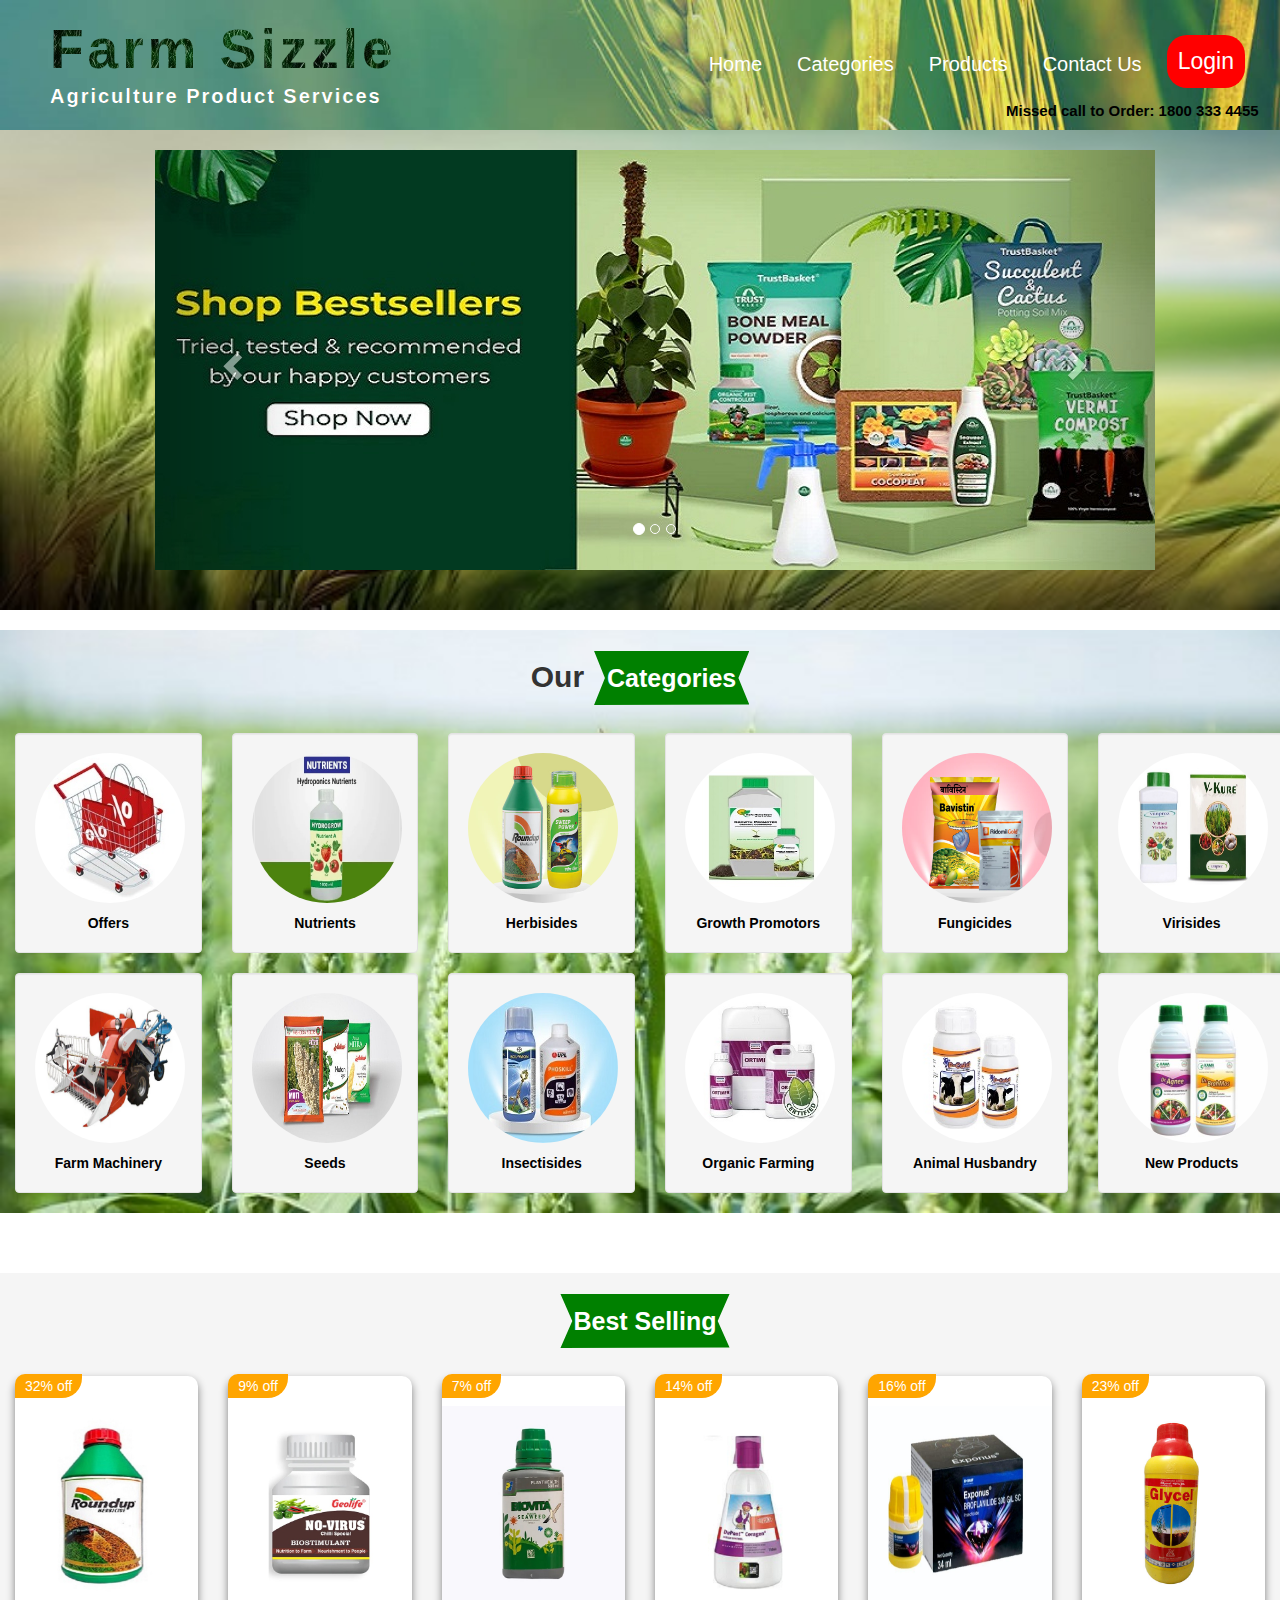
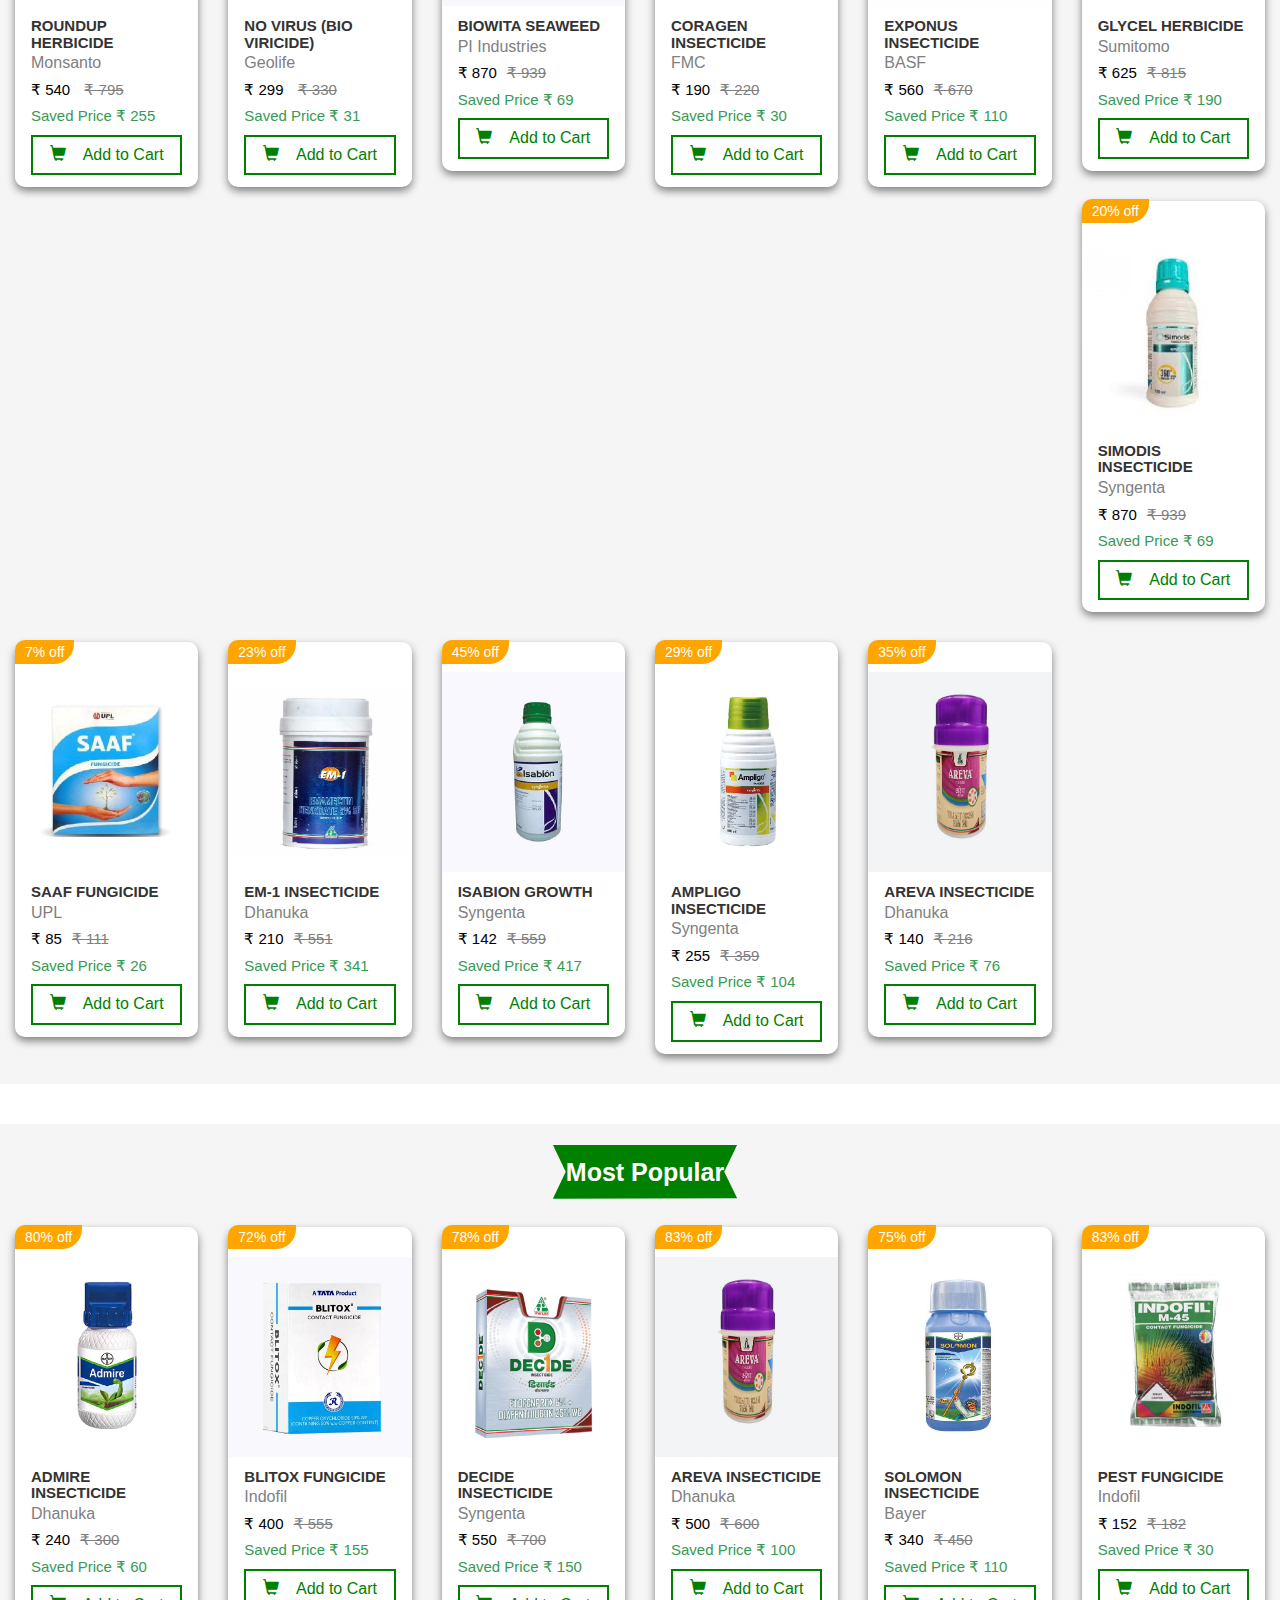
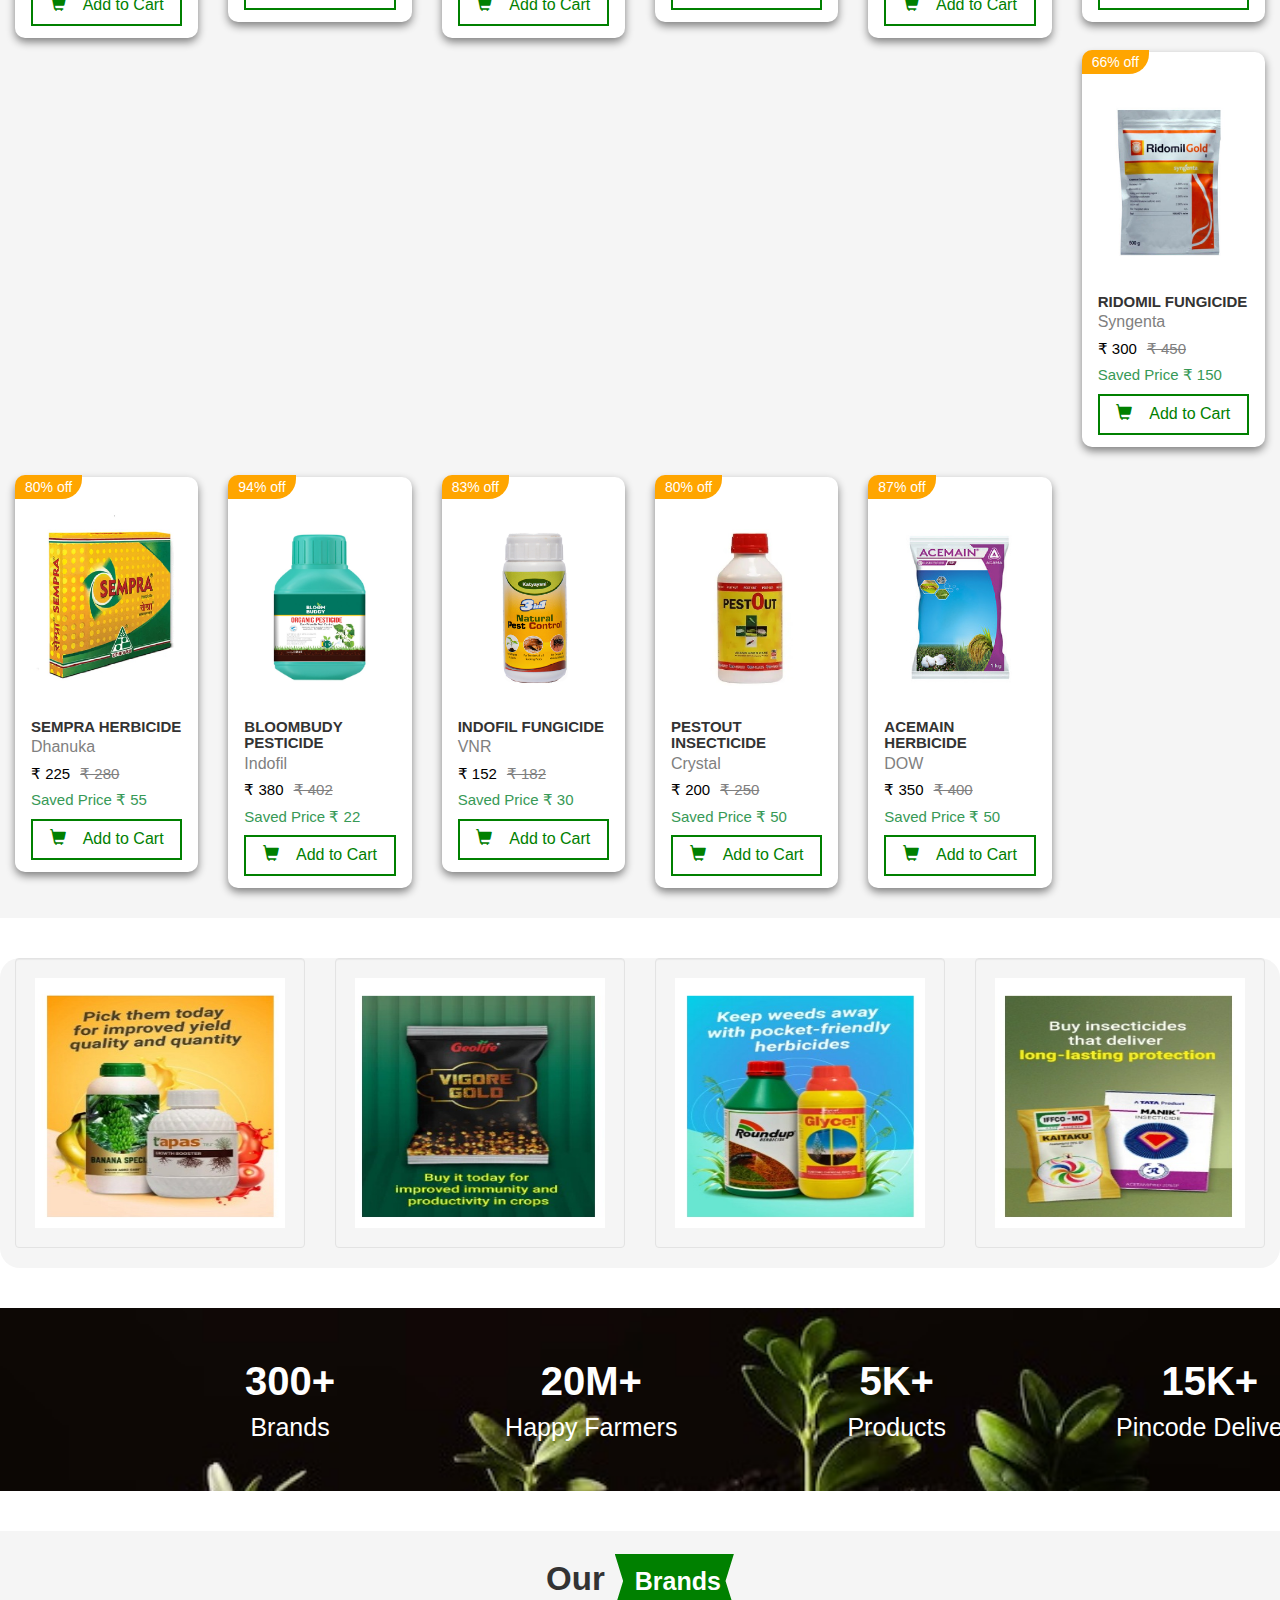
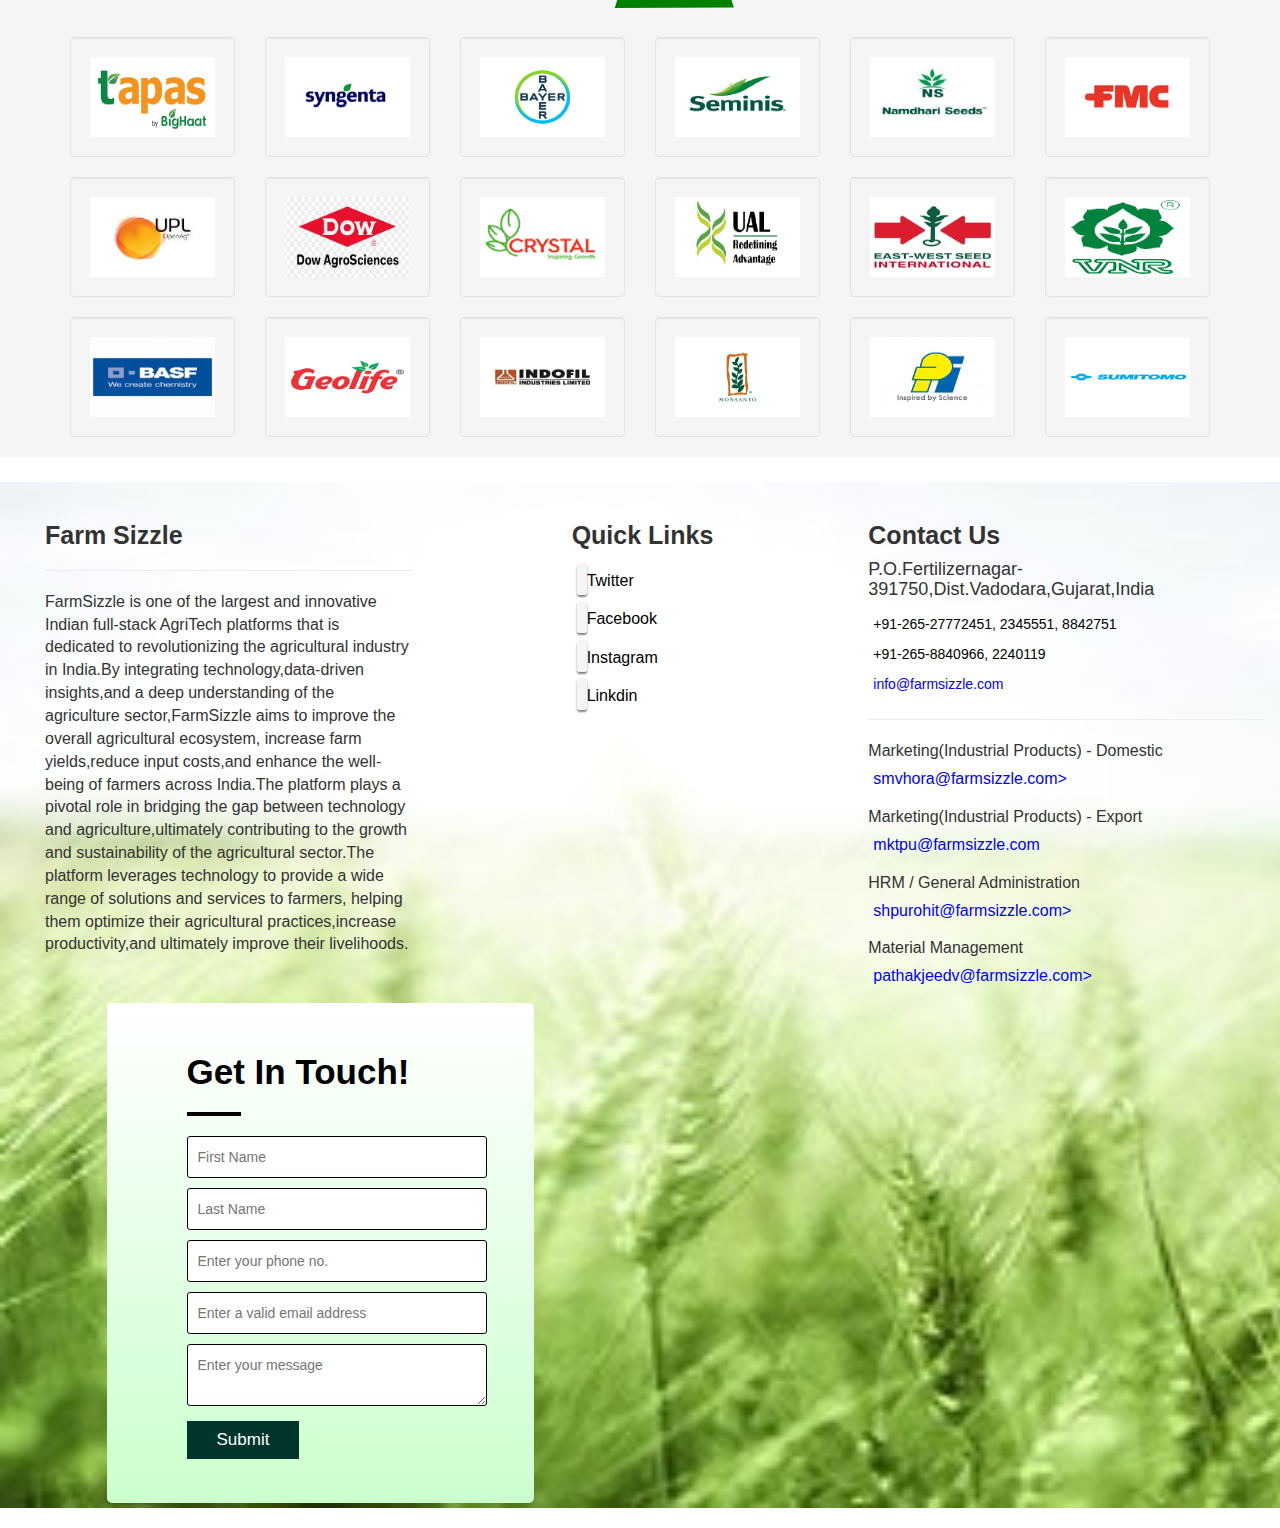
<file: index.html>
<!DOCTYPE html>
<html>
<head>
	<meta charset="utf-8">
	<meta name="viewport" content="width=device-width, initial-scale=1">
	<title>www.farmsizzle.com</title>

    <link rel="stylesheet" href="https://cdnjs.cloudflare.com/ajax/libs/font-awesome/6.5.1/css/all.min.css" integrity="sha512-DTOQO9RWCH3ppGqcWaEA1BIZOC6xxalwEsw9c2QQeAIftl+Vegovlnee1c9QX4TctnWMn13TZye+giMm8e2LwA==" crossorigin="anonymous" referrerpolicy="no-referrer" />

    
    <link rel="stylesheet" type="text/css" href="style.css">
	<link rel="stylesheet" href="https://maxcdn.bootstrapcdn.com/bootstrap/3.4.1/css/bootstrap.min.css">
  <script src="https://ajax.googleapis.com/ajax/libs/jquery/3.5.1/jquery.min.js"></script>
  <script src="https://maxcdn.bootstrapcdn.com/bootstrap/3.4.1/js/bootstrap.min.js"></script>


</head>

<body>
    <script src="farm.js"></script>

	<header>
		<ul>
			<li id="logo">Farm Sizzle<p id="tagline">Agriculture Product Services</p></li>
			<li id="login"><a href="login.php">Login</a></li>
            <li><a href="#contactus">Contact Us</a></li>
            <li><a href="#products">Products</a></li>
            <li><a href="#categories">Categories</a></li>
            <li><a href="#home">Home</a></li>
            <p id="call"><i class="fa-solid fa-phone-volume"></i> Missed call to Order: 1800 333 4455 </p>
		</ul>
	</header>


	<section class="sliding">
	<div class="container-fluid">

    <div id="mycarousel"  class="carousel slide" data-ride="carousel">
			
            <!-- Code for Indicators -->

            <ol class="carousel-indicators">
             
                <li data-target="#mycarousel" class="active"></li>
                <li data-target="#mycarousel"></li>
                <li data-target="#mycarousel"></li>
               


            </ol>  <!-- carousel-indicators-->


            <div class="carousel-inner">
            	 <div class="item active">
            	 	<img src="usethis/shop.jpg">

            	 </div>

                 <div class="item">
            	 	<img src="usethis/shop5.jpg">
            	 </div>

            	 <div class="item">
            	 	<img src="usethis/z7.jpg">
            	 </div>

            </div>  <!-- carousel-inner-->

            <!--- Code for Arrow Effect -->

           <a class="left carousel-control" href="#mycarousel" data-slide="prev">
               <span class="glyphicon glyphicon-chevron-left"></span>
             </a>


            
            <a class="right carousel-control" href="#mycarousel" data-slide="next">
               <span class="glyphicon glyphicon-chevron-right"></span> 
             </a>


		</div>  <!-- end of mycarousel-->

	</div> <!-- end of div container--> 
</section>

<section class="categories" id="categories">
		<h2 class="heading">Our<span>Categories</span></h2>

    <div class="container">
      <div class="row">
              
              <div class="col-sm-2 text-center">
                 <div class="well"><img src="usethis/offer.jpg"><p>Offers</p></div>
              </div>


              <div class="col-sm-2 text-center">
                 <div class="well"><img src="usethis/n.jpg"><p>Nutrients</p></div>
              </div>

              <div class="col-sm-2 text-center">
                 <div class="well"><img src="usethis/herbi.webp"><p>Herbisides</p></div>
              </div>

              <div class="col-sm-2 text-center">
                 <div class="well"><img src="usethis/growth.jpg"><p>Growth Promotors</p></div>
              </div>

              <div class="col-sm-2 text-center">
                 <div class="well"><img src="usethis/fungicide.webp"><p>Fungicides</p></div>
              </div>

              <div class="col-sm-2 text-center">
                 <div class="well"><img src="usethis/viricide.jpg"><p>Virisides</p></div>
              </div>

              <div class="col-sm-2 text-center">
                 <div class="well"><img src="usethis/farm.jpg"><p>Farm Machinery</p></div>
              </div>

              <div class="col-sm-2 text-center">
                 <div class="well"><img src="usethis/seed.jpg"><p>Seeds</p></div>
              </div>

              <div class="col-sm-2 text-center">
                 <div class="well"><img src="usethis/insecticide.jpg"><p>Insectisides</p></div>
              </div>

              <div class="col-sm-2 text-center">
                 <div class="well"><img src="usethis/organic.jpg"><p>Organic Farming</p></div>
              </div>

              <div class="col-sm-2 text-center">
                 <div class="well"><img src="usethis/animal.jpg"><p>Animal Husbandry</p></div>
              </div>

              <div class="col-sm-2 text-center">
                 <div class="well"><img src="usethis/new.jpg"><p>New Products</p></div>
              </div>
         
      </div>  <!--  row 1st--->

</div>
</section>

      <br><br>

      <section class="bestselling" id="products" onclick="addCart()">
    <h2 class="heading"><span>Best Selling</span></h2>
   <div class="container-fluid">
        <div class="row">
              
              <div class="col-sm-2">
                <div class="imagewithdata"><p><span class="offerclass">32% off</span></p><img src="usethis/roundup.jpg">


                    <div class="cost_product_name">
                        <a href="#" class="fas fa-heart"></a>
                        <a href="#" class="fas fa-eye"></a>
                        
                       <h4 id="prod_name">ROUNDUP HERBICIDE</h4>
                       <h4 id="subheading">Monsanto</h4>
                       <h4 id="price">&#8377 540 <s id="p">&#8377 795</s></h4>
                       <h4 id="savedprice"><i class="fa-solid fa-hand-holding-dollar"></i> Saved Price &#8377 255</h4>

                        <p id="cart" onclick="addCart()"> <span class="glyphicon glyphicon-shopping-cart "></span> &nbsp;&nbsp; Add to Cart </p>
                     </div>
               </div>
              </div>

              <div class="col-sm-2">
                <div class="imagewithdata"><p><span class="offerclass">9% off</span></p><img src="usethis/novirus1.jpg">

                    <div class="cost_product_name">
                        <a href="#" class="fas fa-heart"></a>
                        <a href="#" class="fas fa-eye"></a>

                        <h4 id="prod_name">NO VIRUS (BIO VIRICIDE)</h4>
                       <h4 id="subheading">Geolife</h4>
                       <h4 id="price">&#8377 299 <s id="p">&#8377 330</s></h4>
                       <h4 id="savedprice"><i class="fa-solid fa-hand-holding-dollar"></i> Saved Price &#8377 31</h4>

                        <p id="cart"> <span class="glyphicon glyphicon-shopping-cart "></span> &nbsp;&nbsp; Add to Cart </p>
                     </div>
               </div>
              </div>

              <div class="col-sm-2">
                <div class="imagewithdata"><p><span class="offerclass">7% off</span></p><img src="usethis/biovita.jpg">

                    <div class="cost_product_name">
                        <a href="#" class="fas fa-heart"></a>
                        <a href="#" class="fas fa-eye"></a>
                       <h4 id="prod_name">BIOWITA SEAWEED</h4>
                       <h4 id="subheading">PI Industries</h4>
                       <h4 id="price">&#8377 870<s id="p">&#8377 939</s></h4>
                       <h4 id="savedprice"><i class="fa-solid fa-hand-holding-dollar"></i> Saved Price &#8377 69</h4>

                        <p id="cart"> <span class="glyphicon glyphicon-shopping-cart "></span> &nbsp;&nbsp; Add to Cart </p>
                     </div>
               </div>
              </div>

              <div class="col-sm-2">
                <div class="imagewithdata"><p><span class="offerclass">14% off</span></p><img src="usethis/coragen.jpg">

                    <div class="cost_product_name">
                        <a href="#" class="fas fa-heart"></a>
                        <a href="#" class="fas fa-eye"></a>
                       <h4 id="prod_name">CORAGEN INSECTICIDE</h4>
                       <h4 id="subheading">FMC</h4>
                       <h4 id="price">&#8377 190<s id="p">&#8377 220</s></h4>
                       <h4 id="savedprice"><i class="fa-solid fa-hand-holding-dollar"></i> Saved Price &#8377 30</h4>

                        <p id="cart"> <span class="glyphicon glyphicon-shopping-cart "></span> &nbsp;&nbsp; Add to Cart </p>
                     </div>
               </div>
              </div>

              <div class="col-sm-2">
                <div class="imagewithdata"><p><span class="offerclass">16% off</span></p><img src="usethis/exponus.jpeg">

                    <div class="cost_product_name">
                        <a href="#" class="fas fa-heart"></a>
                        <a href="#" class="fas fa-eye"></a>
                       <h4 id="prod_name">EXPONUS INSECTICIDE</h4>
                       <h4 id="subheading">BASF</h4>
                       <h4 id="price">&#8377 560<s id="p">&#8377 670</s></h4>
                       <h4 id="savedprice"><i class="fa-solid fa-hand-holding-dollar"></i> Saved Price &#8377 110</h4>


                        <p id="cart"> <span class="glyphicon glyphicon-shopping-cart "></span> &nbsp;&nbsp; Add to Cart </p>
                     </div>
               </div>
              </div>

              <div class="col-sm-2">
                <div class="imagewithdata"><p><span class="offerclass">23% off</span></p><img src="usethis/glycel.jpg">

                    <div class="cost_product_name">
                        <a href="#" class="fas fa-heart"></a>
                        <a href="#" class="fas fa-eye"></a>
                       <h4 id="prod_name">GLYCEL HERBICIDE</h4>
                       <h4 id="subheading">Sumitomo</h4>
                       <h4 id="price">&#8377 625<s id="p">&#8377 815</s></h4>
                       <h4 id="savedprice"><i class="fa-solid fa-hand-holding-dollar"></i> Saved Price &#8377 190</h4>

                       <p id="cart"> <span class="glyphicon glyphicon-shopping-cart "></span> &nbsp;&nbsp; Add to Cart </p>
                     </div>
               </div>
              </div>

              <div class="col-sm-2">
                <div class="imagewithdata"><p><span class="offerclass">20% off</span></p><img src="usethis/simodis1.jpg">

                    <div class="cost_product_name">
                        <a href="#" class="fas fa-heart"></a>
                        <a href="#" class="fas fa-eye"></a>
                       <h4 id="prod_name">SIMODIS INSECTICIDE</h4>
                       <h4 id="subheading">Syngenta</h4>
                       <h4 id="price">&#8377 870<s id="p">&#8377 939</s></h4>
                       <h4 id="savedprice"><i class="fa-solid fa-hand-holding-dollar"></i> Saved Price &#8377 69</h4>

                       <p id="cart"> <span class="glyphicon glyphicon-shopping-cart "></span> &nbsp;&nbsp; Add to Cart </p>
                     </div>
               </div>
              </div>

              <div class="col-sm-2">
                <div class="imagewithdata"><p><span class="offerclass">7% off</span></p><img src="usethis/saaf.jpg">

                    <div class="cost_product_name">
                        <a href="#" class="fas fa-heart"></a>
                        <a href="#" class="fas fa-eye"></a>
                       <h4 id="prod_name">SAAF FUNGICIDE</h4>
                       <h4 id="subheading">UPL</h4>
                       <h4 id="price">&#8377 85<s id="p">&#8377 111</s></h4>
                        <h4 id="savedprice"><i class="fa-solid fa-hand-holding-dollar"></i> Saved Price &#8377 26</h4>

                        <p id="cart"> <span class="glyphicon glyphicon-shopping-cart "></span> &nbsp;&nbsp; Add to Cart </p>
                     </div>
               </div>
              </div>

              <div class="col-sm-2">
                <div class="imagewithdata"><p><span class="offerclass">23% off</span></p><img src="usethis/em1.jpg">

                    <div class="cost_product_name">
                        <a href="#" class="fas fa-heart"></a>
                        <a href="#" class="fas fa-eye"></a>
                       <h4 id="prod_name">EM-1 INSECTICIDE</h4>
                       <h4 id="subheading">Dhanuka</h4>
                       <h4 id="price">&#8377 210<s id="p">&#8377 551</s></h4>
                        <h4 id="savedprice"><i class="fa-solid fa-hand-holding-dollar"></i> Saved Price &#8377 341</h4>


                        <p id="cart"> <span class="glyphicon glyphicon-shopping-cart "></span> &nbsp;&nbsp; Add to Cart </p>
                     </div>
               </div>
              </div>

              <div class="col-sm-2">
                <div class="imagewithdata"><p><span class="offerclass">45% off</span></p><img src="usethis/isabion.jpg">

                    <div class="cost_product_name">
                        <a href="#" class="fas fa-heart"></a>
                        <a href="#" class="fas fa-eye"></a>
                       <h4 id="prod_name">ISABION GROWTH</h4>
                       <h4 id="subheading">Syngenta</h4>
                       <h4 id="price">&#8377 142<s id="p">&#8377 559</s></h4>
                        <h4 id="savedprice"><i class="fa-solid fa-hand-holding-dollar"></i> Saved Price &#8377 417</h4>

                        <p id="cart"> <span class="glyphicon glyphicon-shopping-cart "></span> &nbsp;&nbsp; Add to Cart </p>
                     </div>
               </div>
              </div>

              <div class="col-sm-2">
                <div class="imagewithdata"><p><span class="offerclass">29% off</span></p><img src="usethis/ampligo.jpg">

                    <div class="cost_product_name">
                        <a href="#" class="fas fa-heart"></a>
                        <a href="#" class="fas fa-eye"></a>
                       <h4 id="prod_name">AMPLIGO INSECTICIDE</h4>
                       <h4 id="subheading">Syngenta</h4>
                       <h4 id="price">&#8377 255<s id="p">&#8377 359</s></h4>
                        <h4 id="savedprice"><i class="fa-solid fa-hand-holding-dollar"></i> Saved Price &#8377 104</h4>

                        <p id="cart"> <span class="glyphicon glyphicon-shopping-cart "></span> &nbsp;&nbsp; Add to Cart </p>
                     </div>
               </div>
              </div>

              <div class="col-sm-2">
                <div class="imagewithdata"><p><span class="offerclass">35% off</span></p><img src="usethis/areva.jpg">

                    <div class="cost_product_name">
                        <a href="#" class="fas fa-heart"></a>
                        <a href="#" class="fas fa-eye"></a>
                       <h4 id="prod_name">AREVA INSECTICIDE</h4>
                       <h4 id="subheading">Dhanuka</h4>
                       <h4 id="price">&#8377 140<s id="p">&#8377 216</s></h4>
                        <h4 id="savedprice"><i class="fa-solid fa-hand-holding-dollar"></i> Saved Price &#8377 76</h4>

                        <p id="cart"> <span class="glyphicon glyphicon-shopping-cart "></span> &nbsp;&nbsp; Add to Cart </p>
                     </div>
               </div>
              </div>

          </div>

      </div>

  </section>
<br>

<section class="mostpopular" id="products" onclick="addCart(">
    <h2 class="heading"><span>Most Popular</span></h2>

    <div class="container-fluid">
        <div class="row">

        	<div class="col-sm-2">
                <div class="imagewithdata"><p><span class="offerclass">80% off</span></p><img src="usethis/admire.jpg">

                    <div class="cost_product_name">
                        <a href="#" class="fas fa-heart"></a>
                        <a href="#" class="fas fa-eye"></a>
                       <h4 id="prod_name">ADMIRE INSECTICIDE</h4>
                       <h4 id="subheading">Dhanuka</h4>
                       <h4 id="price">&#8377 240<s id="p">&#8377 300</s></h4>
                       <h4 id="savedprice"><i class="fa-solid fa-hand-holding-dollar"></i> Saved Price &#8377 60</h4>


                        <p id="cart"> <span class="glyphicon glyphicon-shopping-cart "></span> &nbsp;&nbsp; Add to Cart </p>
                     </div>
               </div>
              </div>

               <div class="col-sm-2">
                <div class="imagewithdata"><p><span class="offerclass">72% off</span></p><img src="usethis/blitox.webp">

                    <div class="cost_product_name">
                        <a href="#" class="fas fa-heart"></a>
                        <a href="#" class="fas fa-eye"></a>
                       <h4 id="prod_name">BLITOX FUNGICIDE</h4>
                       <h4 id="subheading">Indofil</h4>
                       <h4 id="price">&#8377 400<s id="p">&#8377 555</s></h4>
                       <h4 id="savedprice"><i class="fa-solid fa-hand-holding-dollar"></i> Saved Price &#8377 155</h4>

                        <p id="cart"> <span class="glyphicon glyphicon-shopping-cart "></span> &nbsp;&nbsp; Add to Cart </p>
                     </div>
               </div>
              </div>

              <div class="col-sm-2">
                <div class="imagewithdata"><p><span class="offerclass">78% off</span></p><img src="usethis/decide.jpg">

                    <div class="cost_product_name">
                        <a href="#" class="fas fa-heart"></a>
                        <a href="#" class="fas fa-eye"></a>
                       <h4 id="prod_name">DECIDE INSECTICIDE</h4>
                       <h4 id="subheading">Syngenta</h4>
                       <h4 id="price">&#8377 550<s id="p">&#8377 700</s></h4>
                       <h4 id="savedprice"><i class="fa-solid fa-hand-holding-dollar"></i> Saved Price &#8377 150</h4>

                        <p id="cart"> <span class="glyphicon glyphicon-shopping-cart "></span> &nbsp;&nbsp; Add to Cart </p>
                     </div>
               </div>
              </div>

              <div class="col-sm-2">
                <div class="imagewithdata"><p><span class="offerclass">83% off</span></p><img src="usethis/areva.jpg">

                    <div class="cost_product_name">
                        <a href="#" class="fas fa-heart"></a>
                        <a href="#" class="fas fa-eye"></a>
                       <h4 id="prod_name">AREVA INSECTICIDE</h4>
                       <h4 id="subheading">Dhanuka</h4>
                       <h4 id="price">&#8377 500<s id="p">&#8377 600</s></h4>
                       <h4 id="savedprice"><i class="fa-solid fa-hand-holding-dollar"></i> Saved Price &#8377 100</h4>

                        <p id="cart"> <span class="glyphicon glyphicon-shopping-cart "></span> &nbsp;&nbsp; Add to Cart </p>
                     </div>
               </div>
              </div>

             

              <div class="col-sm-2">
                <div class="imagewithdata"><p><span class="offerclass">75% off</span></p><img src="usethis/solomon.jpg">

                    <div class="cost_product_name">
                        <a href="#" class="fas fa-heart"></a>
                        <a href="#" class="fas fa-eye"></a>
                       <h4 id="prod_name">SOLOMON INSECTICIDE</h4>
                       <h4 id="subheading">Bayer</h4>
                       <h4 id="price">&#8377 340<s id="p">&#8377 450</s></h4>
                       <h4 id="savedprice"><i class="fa-solid fa-hand-holding-dollar"></i> Saved Price &#8377 110</h4>

                        <p id="cart"> <span class="glyphicon glyphicon-shopping-cart "></span> &nbsp;&nbsp; Add to Cart </p>
                     </div>
               </div>
              </div>

              <div class="col-sm-2">
                <div class="imagewithdata"><p><span class="offerclass">83% off</span></p><img src="usethis/indofil.jpg">

                    <div class="cost_product_name">
                        <a href="#" class="fas fa-heart"></a>
                        <a href="#" class="fas fa-eye"></a>
                       <h4 id="prod_name">PEST FUNGICIDE</h4>
                       <h4 id="subheading">Indofil</h4>
                       <h4 id="price">&#8377 152<s id="p">&#8377 182</s></h4>
                       <h4 id="savedprice"><i class="fa-solid fa-hand-holding-dollar"></i> Saved Price &#8377 30</h4>

                        <p id="cart"> <span class="glyphicon glyphicon-shopping-cart "></span> &nbsp;&nbsp; Add to Cart </p>
                     </div>
               </div>
              </div>

              <div class="col-sm-2">
                <div class="imagewithdata"><p><span class="offerclass">66% off</span></p><img src="usethis/ridomil.jpg">

                    <div class="cost_product_name">
                        <a href="#" class="fas fa-heart"></a>
                        <a href="#" class="fas fa-eye"></a>
                       <h4 id="prod_name">RIDOMIL FUNGICIDE</h4>
                       <h4 id="subheading">Syngenta</h4>
                       <h4 id="price">&#8377 300<s id="p">&#8377 450</s></h4>
                       <h4 id="savedprice"><i class="fa-solid fa-hand-holding-dollar"></i> Saved Price &#8377 150</h4>

                        <p id="cart"> <span class="glyphicon glyphicon-shopping-cart "></span> &nbsp;&nbsp; Add to Cart </p>
                     </div>
               </div>
              </div>

              <div class="col-sm-2">
                <div class="imagewithdata"><p><span class="offerclass">80% off</span></p><img src="usethis/sempra.jpg">

                    <div class="cost_product_name">
                        <a href="#" class="fas fa-heart"></a>
                        <a href="#" class="fas fa-eye"></a>
                       <h4 id="prod_name">SEMPRA HERBICIDE</h4>
                       <h4 id="subheading">Dhanuka</h4>
                       <h4 id="price">&#8377 225<s id="p">&#8377 280</s></h4>
                       <h4 id="savedprice"><i class="fa-solid fa-hand-holding-dollar"></i> Saved Price &#8377 55</h4>

                        <p id="cart"> <span class="glyphicon glyphicon-shopping-cart "></span> &nbsp;&nbsp; Add to Cart </p>
                     </div>
               </div>
              </div>

              <div class="col-sm-2">
                <div class="imagewithdata"><p><span class="offerclass">94% off</span></p><img src="usethis/bloombuddy.jpg">

                    <div class="cost_product_name">
                        <a href="#" class="fas fa-heart"></a>
                        <a href="#" class="fas fa-eye"></a>
                       <h4 id="prod_name">BLOOMBUDY PESTICIDE</h4>
                       <h4 id="subheading">Indofil</h4>
                       <h4 id="price">&#8377 380<s id="p">&#8377 402</s></h4>
                       <h4 id="savedprice"><i class="fa-solid fa-hand-holding-dollar"></i> Saved Price &#8377 22</h4>

                        <p id="cart"> <span class="glyphicon glyphicon-shopping-cart "></span> &nbsp;&nbsp; Add to Cart </p>
                     </div>
               </div>
              </div>

              <div class="col-sm-2">
                <div class="imagewithdata"><p><span class="offerclass">83% off</span></p><img src="usethis/pest.png">

                    <div class="cost_product_name">
                        <a href="#" class="fas fa-heart"></a>
                        <a href="#" class="fas fa-eye"></a>
                       <h4 id="prod_name">INDOFIL FUNGICIDE</h4>
                       <h4 id="subheading">VNR</h4>
                       <h4 id="price">&#8377 152<s id="p">&#8377 182</s></h4>
                       <h4 id="savedprice"><i class="fa-solid fa-hand-holding-dollar"></i> Saved Price &#8377 30</h4>

                        <p id="cart"> <span class="glyphicon glyphicon-shopping-cart "></span> &nbsp;&nbsp; Add to Cart </p>
                     </div>
               </div>
              </div>

              <div class="col-sm-2">
                <div class="imagewithdata"><p><span class="offerclass">80% off</span></p><img src="usethis/pestout.jpg">

                    <div class="cost_product_name">
                        <a href="#" class="fas fa-heart"></a>
                        <a href="#" class="fas fa-eye"></a>
                       <h4 id="prod_name">PESTOUT INSECTICIDE</h4>
                       <h4 id="subheading">Crystal</h4>
                       <h4 id="price">&#8377 200<s id="p">&#8377 250</s></h4>
                       <h4 id="savedprice"><i class="fa-solid fa-hand-holding-dollar"></i> Saved Price &#8377 50</h4>

                        <p id="cart"> <span class="glyphicon glyphicon-shopping-cart "></span> &nbsp;&nbsp; Add to Cart </p>
                     </div>
               </div>
              </div>

              <div class="col-sm-2">
                <div class="imagewithdata"><p><span class="offerclass">87% off</span></p><img src="usethis/acemain.jpg">

                    <div class="cost_product_name">
                        <a href="#" class="fas fa-heart"></a>
                        <a href="#" class="fas fa-eye"></a>
                       <h4 id="prod_name">ACEMAIN HERBICIDE</h4>
                       <h4 id="subheading">DOW</h4>
                       <h4 id="price">&#8377 350<s id="p">&#8377 400</s></h4>
                       <h4 id="savedprice"><i class="fa-solid fa-hand-holding-dollar"></i> Saved Price &#8377 50</h4>

                        <p id="cart"> <span class="glyphicon glyphicon-shopping-cart "></span> &nbsp;&nbsp; Add to Cart </p>
                     </div>
               </div>
              </div>



   </section>


<section class="others">
    
  <div class="container-fluid">
      <div class="row">
              
              <div class="col-sm-3 text-center">
                 <div class="well"><img src="usethis/1.jfif"></div>
              </div>


              <div class="col-sm-3 text-center">
                 <div class="well"><img src="usethis/2.jfif"></div> 
              </div>


              <div class="col-sm-3 text-center">
                 <div class="well"><img src="usethis/3.jfif"></div>
              </div>


              <div class="col-sm-3 text-center">
                 <div class="well"><img src="usethis/4.jfif"></div> 
              </div>

              
      </div>  <!--  row 1st--->

</div>
</section>
<br><br>

<div class="counter-up">
  <div class="content">
   
    <div class="box">
      <div class="counter">300+</div>
      <div class="text">Brands</div>
    </div>

    <div class="box">
      <div class="counter">20M+</div>
      <div class="text">Happy Farmers</div>
    </div>

    <div class="box">
      <div class="counter">5K+</div>
      <div class="text">Products</div>
    </div>

    <div class="box">
      <div class="counter">15K+</div>
      <div class="text">Pincode Delivery</div>
    </div>


  </div>
</div>
<br>

<section class="brand">
     <h2 class="heading">Our<span> Brands</span></h2>
    <div class="container">
      <div class="row">
              
              <div class="col-sm-2 text-center">
                 <div class="well"><img src="usethis/s1.png"></div>
              </div>


              <div class="col-sm-2 text-center">
                 <div class="well"><img src="usethis/s2.png"></div> 
              </div>


              <div class="col-sm-2 text-center">
                 <div class="well"><img src="usethis/s3.png"></div>
              </div>


              <div class="col-sm-2 text-center">
                 <div class="well"><img src="usethis/s4.png"></div> 
              </div>

              <div class="col-sm-2 text-center">
                <div class="well"><img src="usethis/s5.jfif"></div> 
              </div>

              <div class="col-sm-2 text-center">
                <div class="well"><img src="usethis/s6.png"></div> 
              </div>
         
              <div class="col-sm-2 text-center">
                 <div class="well"><img src="usethis/s7.jfif"></div>
              </div>


              <div class="col-sm-2 text-center">
                 <div class="well"><img src="usethis/s8.png"></div>
              </div>


              <div class="col-sm-2 text-center">
                 <div class="well"><img src="usethis/s9.png"></div>
              </div>


              <div class="col-sm-2 text-center">
                 <div class="well"><img src="usethis/s10.png"></div> 
              </div>

              <div class="col-sm-2 text-center">
                <div class="well"><img src="usethis/s11.jpg"></div> 
              </div>

              <div class="col-sm-2 text-center">
                <div class="well"><img src="usethis/s12.png"></div> 
              </div>


              <div class="col-sm-2 text-center">
                 <div class="well"><img src="usethis/s13.png"></div>
              </div>


              <div class="col-sm-2 text-center">
                 <div class="well"><img src="usethis/s14.png"></div>
              </div>


              <div class="col-sm-2 text-center">
                 <div class="well"><img src="usethis/s15.jpg"></div>
              </div>


              <div class="col-sm-2 text-center">
                 <div class="well"><img src="usethis/s16.png"></div> 
              </div>

              <div class="col-sm-2 text-center">
                <div class="well"><img src="usethis/s17.jpg"></div> 
              </div>

              <div class="col-sm-2 text-center">
                <div class="well"><img src="usethis/s18.png"></div> 
              </div>
         
      </div>  <!--  row 1st--->

</div>
</section>


<section class="footer">
    
  <div class="container-fluid">
      <div class="row">
              
            <div class="col-sm-4">
                <div class="farm">

            <h3>Farm Sizzle</h3>
            <hr>
            <p>FarmSizzle is one of the largest and innovative Indian full-stack AgriTech platforms that is dedicated to revolutionizing the agricultural industry in India.By integrating technology,data-driven insights,and a deep understanding of the agriculture sector,FarmSizzle aims to improve the overall agricultural ecosystem, increase farm yields,reduce input costs,and enhance the well-being of farmers across India.The platform plays a pivotal role in bridging the gap between technology and agriculture,ultimately contributing to the growth and sustainability of the agricultural sector.The platform leverages technology to provide a wide range of solutions and services to farmers, helping them optimize their agricultural practices,increase productivity,and ultimately improve their livelihoods.</p>

                </div>
            </div>


            <div class="col-sm-4">
                <div class="links">
            <h3>Quick Links</h3>
            <a href="#"><i class="fa-brands fa-square-x-twitter" id="twitter"></i> Twitter</a>
            <a href="#"><i class="fa-brands fa-square-facebook" id="facebook"></i> Facebook</a>
            <a href="#"><i class="fa-brands fa-square-instagram" id="insta"></i> Instagram</a>
            <a href="#"><i class="fa-brands fa-linkedin" id="linkdin"></i> Linkdin</a>
                </div>
            
            </div>


            <div class="col-sm-4">
            <div class="contactinfo" id="contactus">
            <h3>Contact Us</h3>
            <h4><i class="fa-solid fa-location-dot"></i> P.O.Fertilizernagar-391750,Dist.Vadodara,Gujarat,India</h4>
            <a href="#"><i class="fa-solid fa-phone"></i> +91-265-27772451, 2345551, 8842751</a>
            <a href="#"><i class="fa-solid fa-phone"></i> +91-265-8840966, 2240119</a>
            <a href="#" class="contact"><i class="fa-solid fa-envelope" id="mail"></i> info@farmsizzle.com</a>
            <hr>
            <p>Marketing(Industrial Products) - Domestic<a href="#" class="contact"><i class="fa-solid fa-envelope" id="mail"></i>   smvhora@farmsizzle.com></a></p>
            <p>Marketing(Industrial Products) - Export<a href="#" class="contact"><i class="fa-solid fa-envelope" id="mail"></i>     mktpu@farmsizzle.com</a></p>
            <p>HRM / General Administration<a href="#" class="contact"><i class="fa-solid fa-envelope" id="mail"></i>                shpurohit@farmsizzle.com></a></p>
            <p>Material Management<a href="#" class="contact" ><i class="fa-solid fa-envelope" id="mail"></i>                         pathakjeedv@farmsizzle.com></a></p>

            </div>
        </div>

<div class="map">


        <div class="col-sm-6">

            <div id="formdiv">
        <form>
            <table>
                <tr>
                    <th><h3>Get In Touch!</h3><hr></th>
                </tr>

                <tr>
                     <td><input type="text" class="inputclass" placeholder="First Name" required></td>
                </tr>

                <tr>
                     <td><input type="text" class="inputclass" placeholder="Last Name" required></td>
                </tr>

                
                <tr>
                     <td><input type="text" class="inputclass" placeholder="Enter your phone no." required></td>
                </tr>

                <tr>
                     <td><input type="text" class="inputclass" placeholder="Enter a valid email address" required></td>
                </tr>

                <tr>
                    <td>
                        <textarea  class="inputclass" placeholder="Enter your message" required></textarea>
                    </td>
                </tr>

                <tr>
                     <td>
                      <input type="submit" value="Submit" class="btnclass">
                     </td>
                </tr>
                
            </table>

        </form>
        
    </div>

        </div>

             

        <div class="col-sm-6">

              

            <iframe src="https://www.google.com/maps/embed?pb=!1m14!1m8!1m3!1d15131.79923772078!2d73.8656595!3d18.5311701!3m2!1i1024!2i768!4f13.1!3m3!1m2!1s0x3bc2c0f555bf965d%3A0x4dbf1000c873a42d!2sAISSMS%20College%20of%20Engineering!5e0!3m2!1sen!2sin!4v1704986641158!5m2!1sen!2sin" width="600" height="450" style="border:0;" allowfullscreen="" loading="lazy" referrerpolicy="no-referrer-when-downgrade"></iframe>
               
                
        </div>
                

</div>
<!--<div class="map">
    <div class="row">

      <div class="mapclass">
           <h2>Deccan Branch</h2>

            <iframe src="https://www.google.com/maps/embed?pb=!1m18!1m12!1m3!1d3783.290507956198!2d73.83044768885496!3d18.515769700000003!2m3!1f0!2f0!3f0!3m2!1i1024!2i768!4f13.1!3m3!1m2!1s0x3bc2c078508dede3%3A0x7d4ac4fd7fc8e015!2sAxis%20Bank%20Branch!5e0!3m2!1sen!2sin!4v1704431207753!5m2!1sen!2sin" width="300" height="250" style="border:0;" allowfullscreen="" loading="lazy" referrerpolicy="no-referrer-when-downgrade"></iframe>
           
      </div>

      <div class="mapclass">
           <h2>Kothrud</h2>
          
            <iframe src="https://www.google.com/maps/embed?pb=!1m18!1m12!1m3!1d3782.949809816069!2d73.86308457519186!3d18.531170082564543!2m3!1f0!2f0!3f0!3m2!1i1024!2i768!4f13.1!3m3!1m2!1s0x3bc2c0f555bf965d%3A0x4dbf1000c873a42d!2sAISSMS%20College%20of%20Engineering!5e0!3m2!1sen!2sin!4v1704431458175!5m2!1sen!2sin" width="300" height="250" style="border:0;" allowfullscreen="" loading="lazy" referrerpolicy="no-referrer-when-downgrade"></iframe>
           
      </div>
  </div>
</div>-->

             
      </div> 

</div>

</section>
<br>




</body>
</html>
</file>
<file: style.css>
body
{
	
	margin: 0px;
	padding: 0px;
}

header
{
	background-image: url("usethis/header2.jpg");
	padding: 60px;
	background-repeat: no-repeat;
	background-size: cover;

}

header li 
{
	display: inline;
	animation:animate 1s linear forwards ;

}
header li a  
{
	color: black;
	padding: 5px;
	float: right;
	padding: 10px;
	margin-right: 15px;
	background-color: white;
	margin-top: -20px;
	border-radius: 10px;
	text-decoration: none;
	font-size: 20px;
	color: white;
	background: transparent;

}

header li a:hover
{
	text-decoration: none;
	background-color: white;
	color: black;

}
header #call

{
	float: right;
	margin-right: -560px;
	margin-top: 40px;
	font-size: 15px;
	color: black;
	font-weight: 800;

}

#login
{
	animation: none;
}

header ul #login a 
{
	font-size: 23px;
	padding: 10px;
	width: 7%;
	color: white;
	text-align: center;
	text-decoration: none;
	background-color: red;
	border-radius: 20px;
	float: right;
	margin-right: -25px;
	position: relative;
	top: -5px;
}
header ul #login a:hover  
{
	background-color: white;
	color: black;
}
#tagline
{
	color: #ffff;
	font-size: 20px;
	margin-top: -7px;
	margin-left: 0px;
	letter-spacing: 2px;
	-webkit-text-stroke:transparent;
	border: none;

}
#logo 
{
	/*color: #01352c;*/
	color: transparent;
	font-size: 55px;
	margin-left: -50px;
	float: left;
	margin-top: -50px;
  letter-spacing: 4px;
	font-weight: 800;
	background: url(usethis/5.jpg);
	-webkit-background-clip:text;
	background-position: 0 0;
	animation: back 20s linear forwards;
}
@keyframes back  
{
	100%
	{
		background-position: 2000px 0;
	}
}
img
{
	width: 100%;
	height: 200px;
}


.sliding
{
	background-image: url("usethis/bag.jpg");
	background-size: cover;
	background-image: fixed;
}

.carousel-inner img{
	opacity: 100%;

}
.container-fluid #mycarousel
{
	margin-top: 20px;
	width: 80%;
	margin-left: 140px;
	margin-bottom: 40px;
}


.categories h2  
{
	font-weight: bold;
}
.categories .container img 
{
	border-radius: 900px;
	height: 150px;
	width: 150px;
	border: none;
}
.categories .container
{
	width: 1300px;
}
.buttonEffect
{
	background-color:limegreen;
	color:white;
	margin-top: -20px;
	width: 100%;
} 
.categories
{
	background-image: url("usethis/cat5.jpg");
	background-size: cover;
	background-repeat: no-repeat;
}
.categories .container img 
{
	border-radius: 900px;
	height: 150px;
	width: 150px;
	border: none;
}
.categories .container p 
{
	color: black;
	font-size: 14px;
	font-weight: bold;
	margin-bottom: -10px;
}
.well img:hover
{
	transform: scale(1.06);
}
.well p
{
	padding: 10px;
}


section
 {
 	background-color: whitesmoke;
 } 
.heading
{
	padding: 20px;
	text-align: center;
	font-size: 30px;
	padding: 30px;
}

.heading span
{
	background: green;
	color: white;
	padding: 13px;
	margin-left: 10px;
	font-weight: bold;

	font-size: 25px;
	clip-path: polygon(100% 0,93% 50%,100% 99%,0% 100%,7% 50%,0% 0%);
}


.others  
{
	border-radius: 20px;
	margin-top: 40px;
}
.others .well img 
{
	height: 250px;

}





/*counter*/
.counter-up
{
	background-image: url("usethis/b1.jpg");
	background-size: cover;
	background-color: green;
	min-height: 50px;
	padding: 25px;
}
.counter-up .content
{
	display: flex;
}
.content .box
{
	
	margin-right: -70px;
	margin-left: 200px;
	padding: 20px;
	display: flex;
	align-items: center;
	justify-content: space-between;
	color: white;
	flex-direction: column;

}
.counter{
	font-size: 40px;
	font-weight: bold;
}

.text
{
	font-size: 25px;
}

.brand .container img 
{
	height: 80px;
}


.imagewithdata
{
  box-shadow: 0px 4px 8px 0px grey;
  transition: 0.3s;
  margin-bottom: 30px;
  background-color: white;
  border-radius: 10px;
} 
   	
.imagewithdata:hover
{
  box-shadow: 0px 8px 16px 0px grey;

} 

.cost_product_name
{
  padding: 2px 16px;
   	
} 

.cost_product_name p
{
  border: 2px solid green;
  background:white;
  color:green;
  padding: 7px 10px;
  box-shadow: grey;
}
.cost_product_name p:hover
{
  background-color: limegreen;
  color: white;
  cursor: pointer;
}    


#prod_name
{
	font-size: 15px;
	font-weight: bold;
}


#subheading
{
	color: grey;
	font-size: 16px;
	margin-top: -7px;
}

#price
{
  color: black;
  font-size: 15px;

}

#p
{
	color: grey;
	padding: 10px;
}

#cart  
{
	text-align: center;
	font-size: 16px;
}

.brand h2  
{
	font-size: 33px;
	font-weight: bold;
}

.offerclass
{
	background-color: orange;
	padding: 4px 10px;
	color: white;
	top: 0px;
	border-radius: 10px 0px 20px 0px;
}

#savedprice  
{
	font-size: 15px;
	color: #379956;
	

}

.fa-hand-holding-dollar  
{
	color: darkgreen;
}

   .imagewithdata .fa-heart,
   .imagewithdata .fa-eye
{
	position: absolute;
	top: 30px;
	height: 30px;
	width: 30px;
	line-height: 25px;
	font-size: 18px;
	text-decoration: none;
	color: green;

}

  .imagewithdata .fa-heart:hover
{
	color: red;
	text-decoration: none;
}
  .imagewithdata .fa-eye:hover
{
	color: limegreen;
	text-decoration: none;
}
  .imagewithdata .fa-eye
{
	left: -1500px;
}
 .imagewithdata .fa-heart
{
	left: -1500px;
}
.imagewithdata:hover .fa-heart
{
	left: 205px;
}
  .imagewithdata:hover .fa-eye
{
	left: 25px;
}
/*footer*/

.footer 
{
	margin-top: 25px;
	background-image: url("usethis/bg2.jpg");
	background-size: cover;
	background-repeat: no-repeat;
}
.footer .container-fluid .row
{
	margin-top: 20px;
}

.footer h3 
{
	font-size: 25px;
	font-weight: bold;

}
.footer p  
{
	font-size: 16px;
}

.footer .container-fluid a 
{
	display: block;
}

.footer .container-fluid .farm 
{
	margin-left: 30px;
}


.footer .container-fluid .links
{
	margin-left: 130px;
}

.footer .container-fluid .links a 
{
	padding: 5px;
	font-size: 16px;
}
.footer .container-fluid .links a:hover
{
	color: grey;
	text-decoration: none;
}

.footer .container-fluid .links i  
{
	border: 0px solid;
	height: 30px;
	width: 30px;
	text-align: center;
	font-size: 20px;
	line-height: -9px;
	padding: 5px;
	background-color: whitesmoke;
	box-shadow: 0px 2px 2px 0px grey;
	border-radius: 3px;
}
#twitter
{
	color: black;
}
#facebook
{
	color: blue;
}

#insta
{
	color: #ff007b;
}
#linkdin
{
	color: blue;
}
.footer .container-fluid a
{
	color: black;

}
.footer .container-fluid .contactinfo a  
{
	padding: 5px;
}
.footer .container-fluid .contact 
{
	color: blue;
}

.contactinfo i  
{
	color: green;
}
#mail  
{
	color: blue;
}



iframe  
{
	height: 500px;
	width: 90%;
}




#formdiv
{
  background: linear-gradient(white,#cbffce/*#a9c52f*/);
  padding: 30px;
  width: 70%;
  margin-left: 15%;
  height: 500px;
  border-radius: 5px;
}
#formdiv h3
{
	color:black;
	font-size: 35px;
	margin-left: 50px;
}
#formdiv hr  
{
	border: 1px solid black;
	width: 50px;
	margin-left: 50px;
	border: 2px solid black;

}


.btnclass
{
	background-color: #01352c;
	padding: 7px 30px;
  font-size: 17px;
  border: none;
  color: white;
  margin-left: 50px;
}

.btnclass:hover
{
	background-color:#000123;
	cursor: pointer;
} 

.inputclass
{ 
  padding: 10px;
  margin-bottom: 10px;
  border: 1px solid black;
  border-radius: 3px;
  width: 110%;
  margin-left: 50px;

} 
.a 
{
	color: black;
}
</file>
